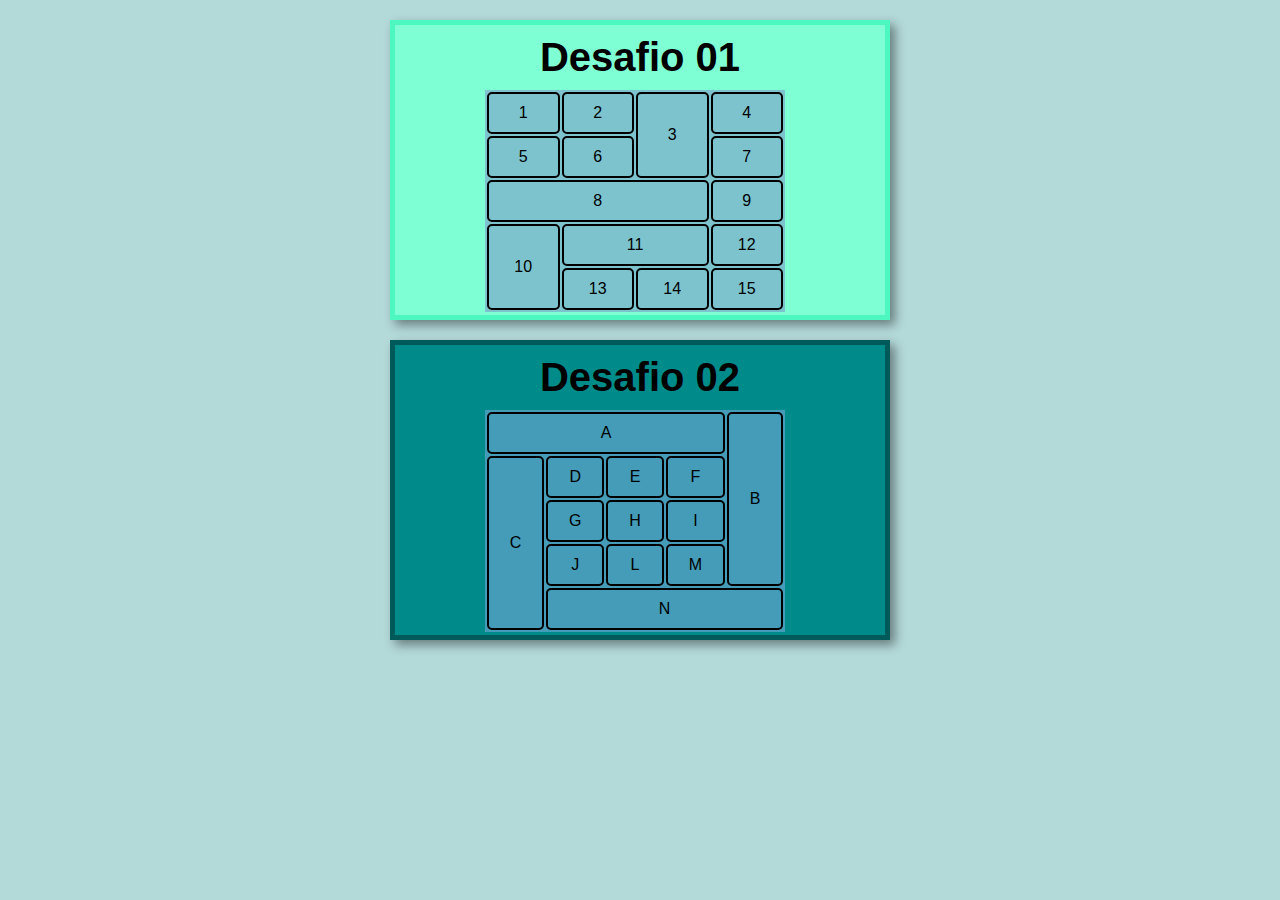
<file: Modulo03/Cap21/index.html>
<!DOCTYPE html>
<html lang="pt-br">
<head>
    <meta charset="UTF-8">
    <meta http-equiv="X-UA-Compatible" content="IE=edge">
    <meta name="viewport" content="width=device-width, initial-scale=1.0">
    <title>Desafio 01 e 02</title>
    <link rel="stylesheet" href="css/style.css">
</head>
<body>
    <!--Exercícios em aula-->
  <!-- <h1>Tabelas simples</h1>
    <table>
        <tr>
            <td>A1</td>
            <td>B1</td>
            <td>C1</td>
        </tr>
        <tr>
            <td>A2</td>
            <td>B2</td>
            <td>C3</td>
        </tr>
        <tr>
            <td>A3</td>
            <td>B3</td>
            <td>C3</td>
        </tr>
    </table>
--> 
  <!-- <h1>Tabelas Grandes</h1>
    <table>
        <caption>População das Unidades Federativas</caption>
        <thead>
            <tr>
                <th>Estado</th>
                <th>População</th>
            </tr>
        </thead>
        <tbody>
            <tr>
                <td>São Paulo</td>
                <td class="num">45 919 049</td>
            </tr>
            <tr>
                <td>Minas Gerais</td>
                <td class="num">21 168 791</td>
            </tr>
            <tr>
                <td>Rio de Janeiro</td>
                <td class="num">17 264 943</td>
            </tr>
            <tr>
                <td>Bahia</td>
                <td class="num">14 016 906</td>
            </tr>
            <tr>
                <td>Paraná</td>
                <td class="num">10 444 526</td>
            </tr>
            <tr>
                <td>Rio Grande do Sul</td>
                <td class="num">10 693 929</td>
            </tr>
            <tr>
                <td>Pernambuco</td>
                <td class="num">8 796 448</td>
            </tr>
        </tbody>
        <tfoot>
            <tr>
                <th>Total de Habitantes</th>
                <td class="num">000000</td>
            </tr>
        </tfoot>
    </table>
-->
  <!-- <h1>Mesclagem de Células</h1>
    <table>
        <tr>
            <td>A</td>
            <td colspan="2">B</td>
        </tr>
        <tr>
            <td rowspan="2">D</td>
            <td>E</td>
            <td>F</td>
        </tr>
        <tr>
            <td>H</td>
            <td>I</td>
        </tr>
    </table> -->
    <div class="t01">
        <h1>Desafio 01</h1>
        <table>
            <tr>
                <td>1</td>
                <td>2</td>
                <td rowspan="2">3</td>
                <td>4</td>
            </tr>
            <tr>
                <td>5</td>
                <td>6</td>
                <td>7</td>
            </tr>
            <tr>
                <td colspan="3">8</td>
                <td>9</td>
            </tr>
            <tr>
                <td rowspan="2">10</td>
                <td colspan="2">11</td>
                <td>12</td>
            </tr>
            <tr>
                <td>13</td>
                <td>14</td>
                <td>15</td>
            </tr>
        </table>
    </div>
    <div class="t02">
        <h1>Desafio 02</h1>
        <table>
            <tr>
                <td colspan="4">A</td>
                <td rowspan="4">B</td>
            </tr>
            <tr>
                <td rowspan="4">C</td>
                <td>D</td>
                <td>E</td>
                <td>F</td>
            </tr>
            <tr>
                <td>G</td>
                <td>H</td>
                <td>I</td>
            </tr>
            <tr>
                <td>J</td>
                <td>L</td>
                <td>M</td>
            </tr>
            <tr>
                <td colspan="4">N</td>
            </tr>
        </table>

    </div>
</body>
</html>
</file>
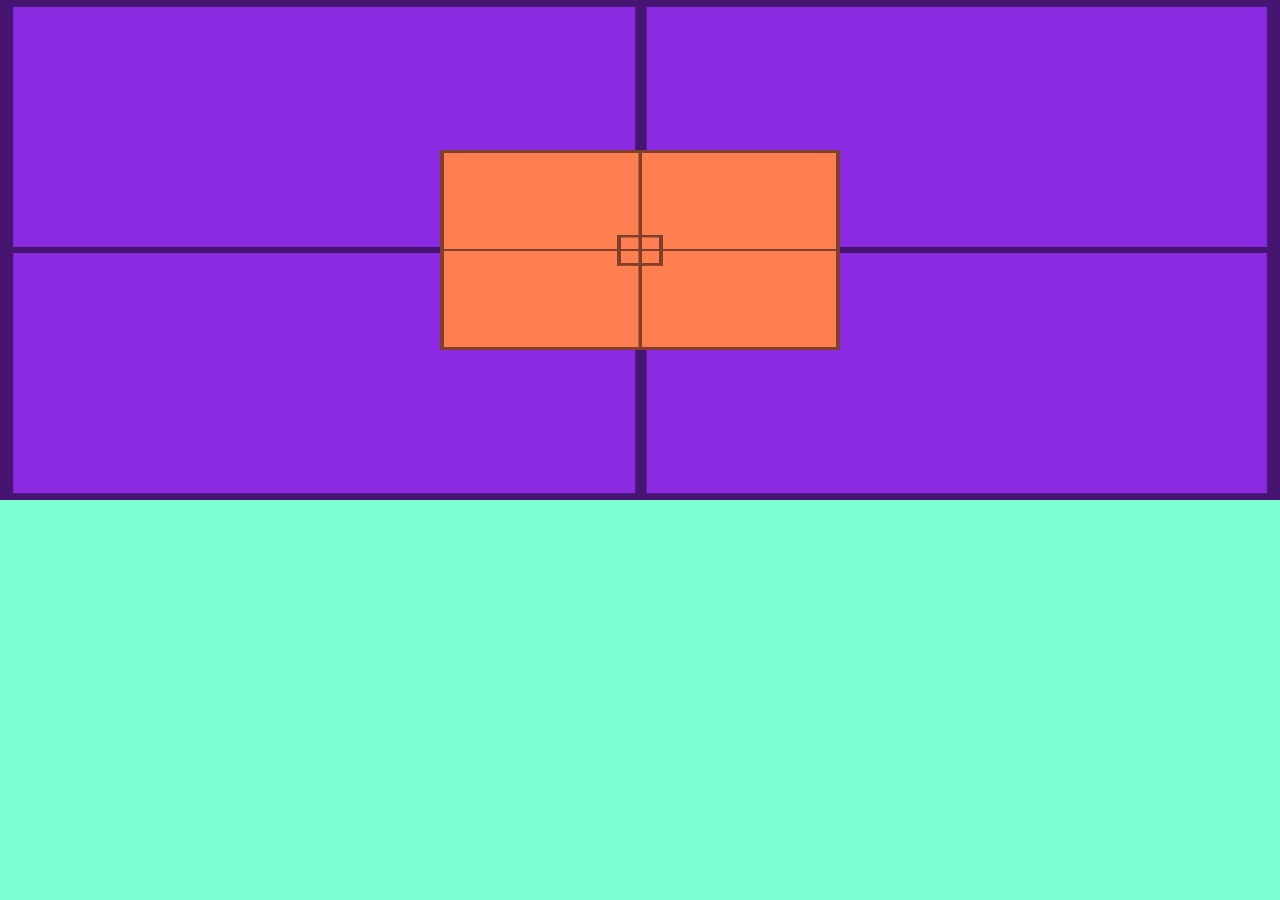
<file: Modulo03/Cap19/Capitulo19.html>
<!DOCTYPE html>
<html lang="pt-br">
<head>
    <meta charset="UTF-8">
    <meta http-equiv="X-UA-Compatible" content="IE=edge">
    <meta name="viewport" content="width=device-width, initial-scale=1.0">
    <title>Capitulo 19</title>
    <link rel="stylesheet" href="css/style.css">
</head>
<body>
    <section id="container">
        <article id="conteudo">

        </article>
    </section>


</body>
</html>
</file>
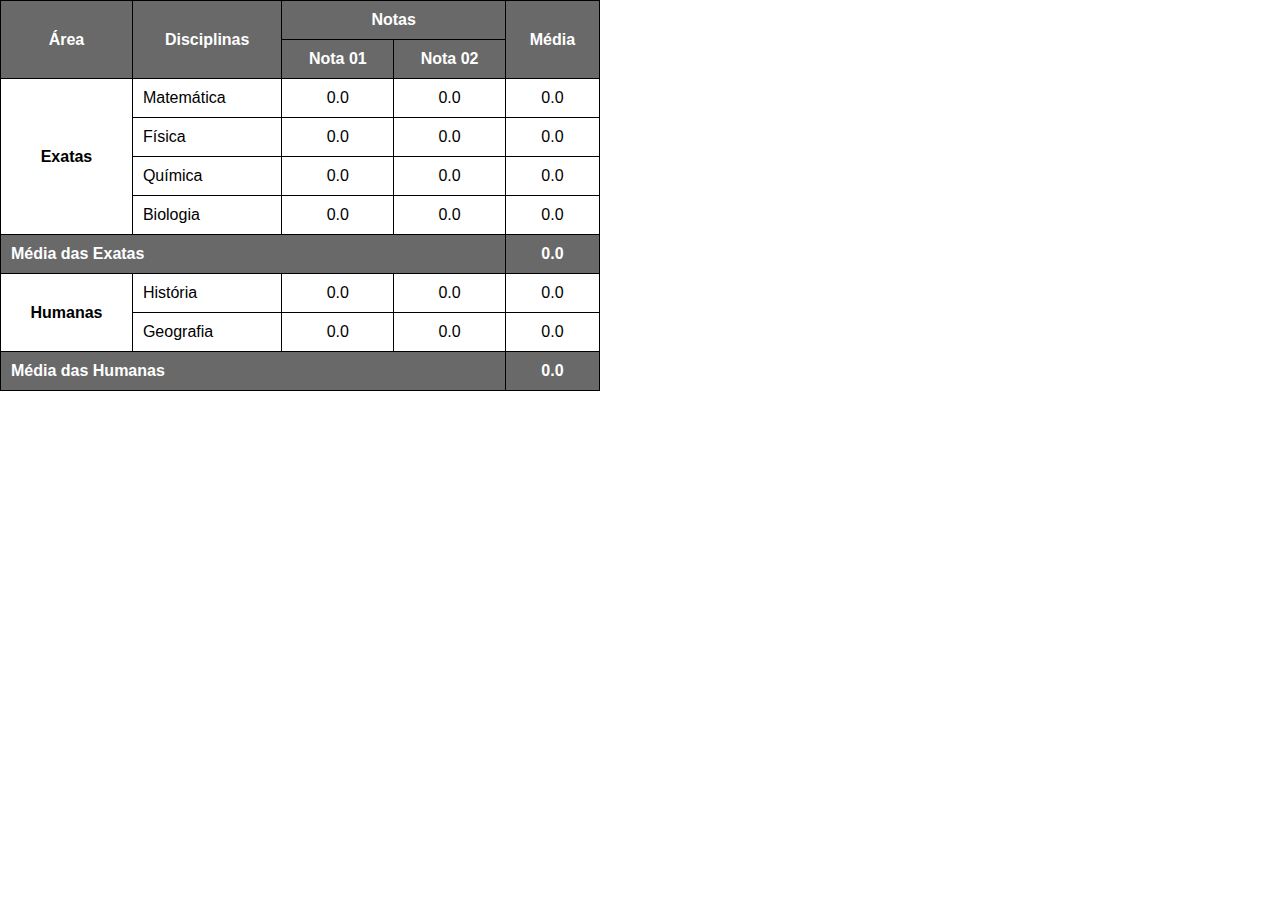
<file: Modulo03/Cap21/index02.html>
<!DOCTYPE html>
<html lang="pt-br">
<head>
    <meta charset="UTF-8">
    <meta http-equiv="X-UA-Compatible" content="IE=edge">
    <meta name="viewport" content="width=device-width, initial-scale=1.0">
    <title>Desafio 03</title>
    <style>
        *{
            margin: 0;
            box-sizing: border-box;
        }
        body{
            font-family: Arial, Helvetica, sans-serif;
        }
        table{
            width: 600px;
            height: 300px;
            border: 1px solid black;
            text-align: center;
            border-collapse: collapse;
            padding: 10px;
        }
        thead{
            background-color: rgb(105, 105, 105);
            color: white;
            font-weight: bolder;
        }
        th, td{
            border: 1px solid black;
            padding: 10px;
        }

        *.media1{
            background-color: rgb(105, 105, 105);
            color: white;
            font-weight: bolder;
            text-align: left;
        }
        .media2{
            background-color: rgb(105, 105, 105);
            color: white;
            font-weight: bolder;
        }
        .disciplina{
            text-align: left;
       }
    </style>
</head>
<body>
    <!--Exercícios em aula-->
   <!--<table>
        <caption>
            Filmes Favoritos
        </caption>
        <thead>
            <tr>
                <th scope="col">Grupos</th>
                <th scope="col">Nomes</th>
                <th colspan="3" scope="colgroup">Filmes</th>
            </tr>
        </thead>
        <tbody>
            <tr>
                <th rowspan="3" scope="rowgroup">Mulheres</th>
                <td>Ana Maria</td>
                <td>Aliens</td>
                <td>Rambo</td>
                <td>Vingadores</td>
            </tr>
            <tr>
                <td>Beatriz Souza</td>
                <td>Hulk</td>
                <td>Inception</td>
                <td>Batman</td>
            </tr>
            <tr>
                <td>Cláudia Melo</td>
                <td>Oblivion</td>
                <td>Matrix</td>
                <td>Big Hero</td>
            </tr>
            <tr>
                <th rowspan="3" scope="rowgroup">Homens</th>
                <td>Bruno Mendonça</td>
                <td>Intocáveis</td>
                <td>Amnésia</td>
                <td>Gladiador</td>
            </tr>
            <tr>
                <td>Daniel Lourenço</td>
                <td>Wall-E</td>
                <td>Oldboy</td>
                <td>Dangal</td>
            </tr>
            <tr>
                <td>Fabiano Mota</td>
                <td>Star Wars 5</td>
                <td>Taxi Driver</td>
                <td>Toy Story</td>
            </tr>
        </tbody>
    </table>--> 
    <table>
        <thead>
            <tr>
                <th rowspan="2" scope="rowgroup">Área</th>
                <th rowspan="2" scope="rowgroup">Disciplinas</th>
                <th colspan="2" scope="rowgroup">Notas</th>
                <th rowspan="2" scope="rowgroup">Média</th>
            </tr>
            <tr>
                <td>Nota 01</td>
                <td>Nota 02</td>
            </tr>
        </thead>
        <tbody>
            <tr>
                <th rowspan="4" scope="colgroup">Exatas</th>
                <td class="disciplina">Matemática</td>
                <td>0.0</td>
                <td>0.0</td>
                <td>0.0</td>
            </tr>
            <tr>
                <td class="disciplina">Física</td>
                <td>0.0</td>
                <td>0.0</td>
                <td>0.0</td>
            </tr>
            <tr>
                <td class="disciplina">Química</td>
                <td>0.0</td>
                <td>0.0</td>
                <td>0.0</td>
            </tr>
            <tr>
                <td class="disciplina">Biologia</td>
                <td>0.0</td>
                <td>0.0</td>
                <td>0.0</td>
            </tr>
            <tr>
                <th class="media1" colspan="4" scope="row">Média das Exatas</th>
                <td class="media2" >0.0</td>
            </tr>
            <tr>
                <th rowspan="2" scope="colgroup">Humanas</th>
                <td class="disciplina">História</td>
                <td>0.0</td>
                <td>0.0</td>
                <td>0.0</td>
            </tr>
            <tr>
                <td class="disciplina">Geografia</td>
                <td>0.0</td>
                <td>0.0</td>
                <td>0.0</td>
            </tr>
            <tr>
                <th class="media1" colspan="4" scope="row">Média das Humanas</th>
                <td class="media2">0.0</td>
            </tr>
        </tbody>
    </table>
</body>
</html>
</file>
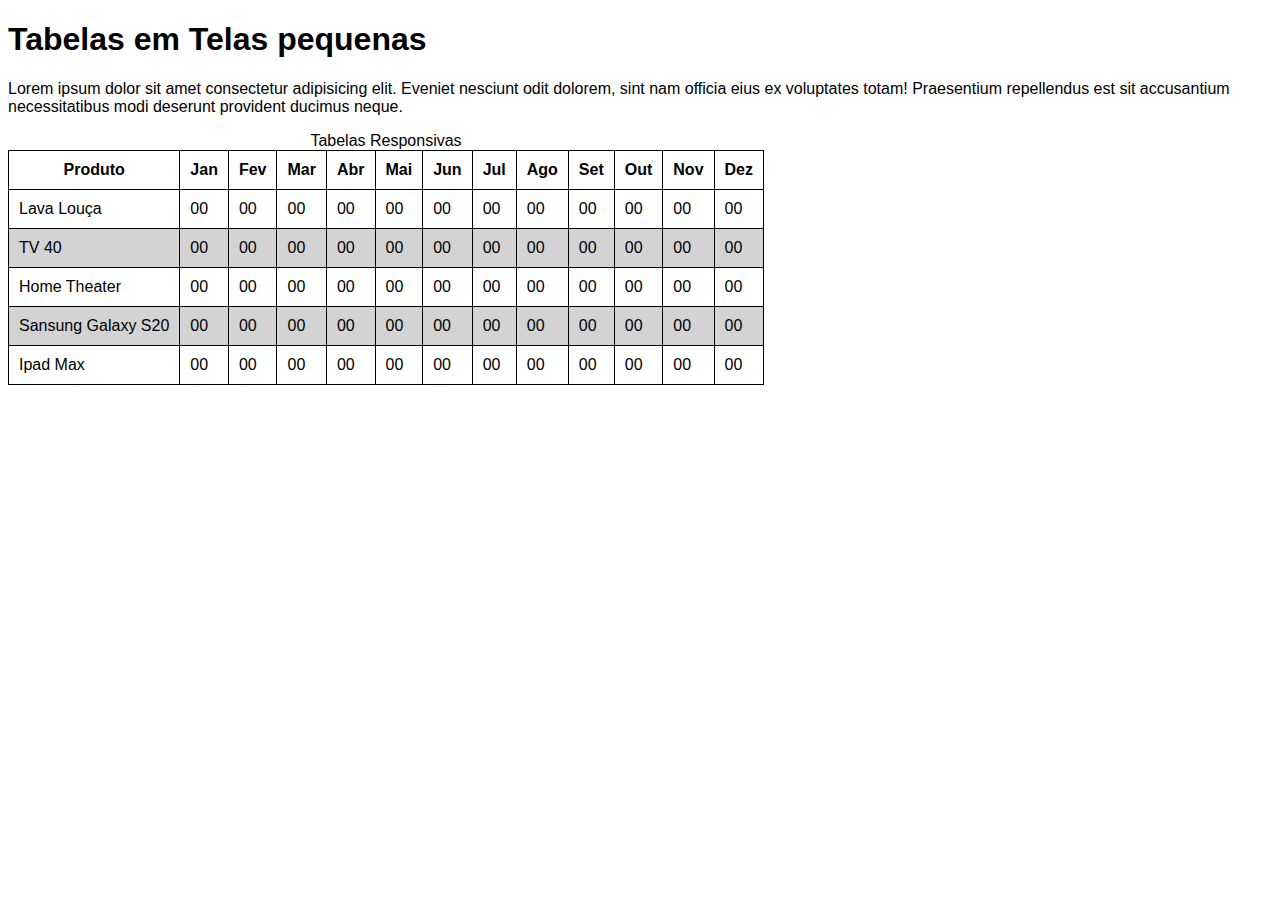
<file: Modulo03/Cap21/index03.html>
<!DOCTYPE html>
<html lang="pt-br">
<head>
    <meta charset="UTF-8">
    <meta http-equiv="X-UA-Compatible" content="IE=edge">
    <meta name="viewport" content="width=device-width, initial-scale=1.0">
    <title>Exercícios de tabela</title>
    <style>
        body{
            font-family: Arial, Helvetica, sans-serif;
        }
        table{
            border-collapse: collapse;
        }
        th, td{
            border: 1px solid black;
            padding: 10px;
        }
        tr:nth-child(even){
            background-color: lightgray;
        }
        #container{
            overflow-x: auto;
        }
        /*.cnome{
            background-color: aqua;
        }
        .cgroup{
            background-color: brown;
        }*/
    </style>
</head>
<body>
  <!-- <h1>Exercícios de Tabela</h1>
    <table>
        <colgroup>
            <col class="cnome">
          <col class="csexo">
            <col class="cidade">
            <col class="cgroup" span="2">
            <col class="cprof">
        </colgroup>
        <caption>Cadastro</caption>
        <tr>
            <th scope="col">Nome</th>
            <th scope="col">Sexo</th>
            <th scope="col">Idade</th>
            <th scope="col">Profissão</th>
        </tr>
        <tr>
            <td>Ana</td>
            <td>F</td>
            <td>18</td>
            <td>Estudante</td>
        </tr>
        <tr>
            <td>Claudia</td>
            <td>F</td>
            <td>23</td>
            <td>Empresaria</td>
        </tr>
        <tr>
            <td>Diego</td>
            <td>M</td>
            <td>25</td>
            <td>Arquiteto</td>
        </tr>
        <tr>
            <td>Gustavo</td>
            <td>M</td>
            <td>30</td>
            <td>Ator</td>
        </tr>
        <tr>
            <td>Maria</td>
            <td>F</td>
            <td>50</td>
            <td>CEO</td>
        </tr>
    </table>-->

    <!--Aula14-->

    <h1>Tabelas em Telas pequenas</h1>
    <p>Lorem ipsum dolor sit amet consectetur adipisicing elit. Eveniet nesciunt odit dolorem, sint nam officia eius ex voluptates totam! Praesentium repellendus est sit accusantium necessitatibus modi deserunt provident ducimus neque.</p>
    <div id="container">
        <table>
            <caption>Tabelas Responsivas</caption>
            <thead>
                <tr>
                    <th>Produto</th>
                    <th>Jan</th>
                    <th>Fev</th>
                    <th>Mar</th>
                    <th>Abr</th>
                    <th>Mai</th>
                    <th>Jun</th>
                    <th>Jul</th>
                    <th>Ago</th>
                    <th>Set</th>
                    <th>Out</th>
                    <th>Nov</th>
                    <th>Dez</th>
                </tr>
            </thead>
            <tbody>
                <tr>
                    <td>Lava Louça</td>
                    <td>00</td>
                    <td>00</td>
                    <td>00</td>
                    <td>00</td>
                    <td>00</td>
                    <td>00</td>
                    <td>00</td>
                    <td>00</td>
                    <td>00</td>
                    <td>00</td>
                    <td>00</td>
                    <td>00</td>
                </tr>
                <tr>
                    <td> TV 40</td>
                    <td>00</td>
                    <td>00</td>
                    <td>00</td>
                    <td>00</td>
                    <td>00</td>
                    <td>00</td>
                    <td>00</td>
                    <td>00</td>
                    <td>00</td>
                    <td>00</td>
                    <td>00</td>
                    <td>00</td>
                </tr>
                <tr>
                    <td>Home Theater</td>
                    <td>00</td>
                    <td>00</td>
                    <td>00</td>
                    <td>00</td>
                    <td>00</td>
                    <td>00</td>
                    <td>00</td>
                    <td>00</td>
                    <td>00</td>
                    <td>00</td>
                    <td>00</td>
                    <td>00</td>
                </tr>
                <tr>
                    <td>Sansung Galaxy S20</td>
                    <td>00</td>
                    <td>00</td>
                    <td>00</td>
                    <td>00</td>
                    <td>00</td>
                    <td>00</td>
                    <td>00</td>
                    <td>00</td>
                    <td>00</td>
                    <td>00</td>
                    <td>00</td>
                    <td>00</td>
                </tr>
                <tr>
                    <td>Ipad Max</td>
                    <td>00</td>
                    <td>00</td>
                    <td>00</td>
                    <td>00</td>
                    <td>00</td>
                    <td>00</td>
                    <td>00</td>
                    <td>00</td>
                    <td>00</td>
                    <td>00</td>
                    <td>00</td>
                    <td>00</td>
                </tr>
            </tbody>
        </table>
    </div>
</body>
</html>
</file>
<file: Modulo03/Cap21/css/style.css>
*{
    margin: 0;
    box-sizing: border-box;
}
body{
    font-family: Arial, Helvetica, sans-serif;
    background-color: rgba(145, 199, 199, 0.685);
}
div.t01{
    width: 500px;
    height: 300px;
    margin: auto;
    margin-top: 20px;
    background-color: aquamarine;
    text-align: center;
    border: 5px solid rgb(76, 248, 191);
    box-shadow: 5px 5px 10px rgba(0, 0, 0, 0.425);
}
h1{
    font-size: 2.5em;
    padding: 10px;
    font-weight: bold;
}

.t01 > table{
    background-color: rgba(122, 144, 202, 0.541);
    margin-left: 90px;
    width: 300px;
}
td{
    border: 2px solid black;
    border-radius: 5px;
    padding: 10px;
    text-align: center;
}
div.t02{
        width: 500px;
        height: 300px;
        margin: auto;
        margin-top: 20px;
        background-color: darkcyan;
        text-align: center;
        border: 5px solid rgb(0, 90, 90);
        box-shadow: 5px 5px 10px rgba(0, 0, 0, 0.425);
}
.t02 > table{
    background-color: rgba(143, 175, 235, 0.473);
    margin-left: 90px;
    width: 300px;
}



/******
table{
    width: 500px;
    border-collapse: collapse;
    position: relative;
}
td, th{
    border: 1px solid black;
    padding: 10px;
}
caption{
    font-size: 1.5em;
    font-weight: bold;
    padding: 10px;
    background-color: lightgray;
}
thead, tfoot{
    background-color: rgb(0, 0, 0);
    color: white;
}
thead > tr > th {
    position: sticky;
    top: 0;
    background-color: black;
}

tbody > tr:nth-child(2n){
    background-color: rgb(118, 144, 145);
}
.num{
    text-align: right;
}
*****/
</file>
<file: Modulo03/Cap19/css/style.css>
*{
    margin: 0;
    box-sizing: border-box;
}
body{
    background-color: aquamarine;
}
#container{
    background-image: url('../images/target001.png');
    background-size: 100% 100%;
    position: relative;
    height: 500px;
    padding: 10px;
    background-color: blueviolet;
}
#conteudo{
    background-image: url('../images/target001.png');
    background-size: 100% 100%;
    position: absolute;
    height: 200px;
    width: 400px;
    background-color: coral;
    left: 50%;
    top: 50%;
    transform: translate(-50%, -50%);
}
</file>
